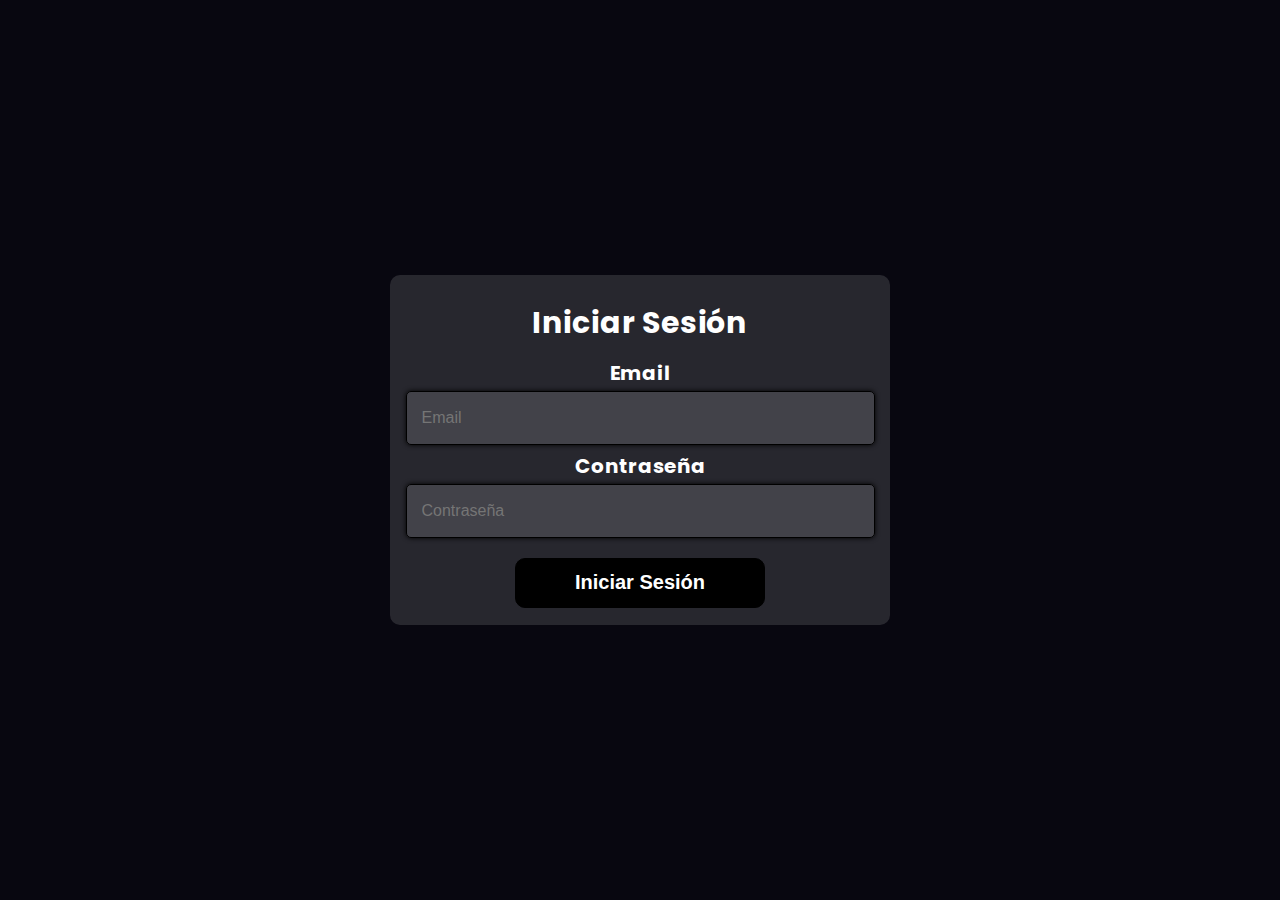
<file: index.html>
<!DOCTYPE html>
<html lang="en">
<head>
    <meta charset="UTF-8">
    <meta http-equiv="X-UA-Compatible" content="IE=edge">
    <meta name="viewport" content="width=device-width, initial-scale=1.0">
    <link rel="stylesheet" href="./styles/reset.css">
    <link rel="stylesheet" href="./styles/logIn.css">
    <title>Log In</title>
</head>
<body>
    <div class="log-in-form">
        <h2>Iniciar Sesión</h2>
        <form>
            <fieldset>
                <label for="email">Email</label>
                <input type="email" id="email" name="email" placeholder="Email">
                <p id="email-error" class="error hidden"></p>
            </fieldset>
            <fieldset>
                <label for="pass">Contraseña</label>
                <input type="password" id="pass" name="pass" placeholder="Contraseña">
                <p id="pass-error" class="error hidden"></p>
            </fieldset>
        </form>
        <button id="log-in-btn">Iniciar Sesión</button>
    </div>
    <p class="error hidden" id="error-grande">Credenciales invalidas</p>
</body>
<script src="/logIn.js"></script>
</html>
</file>
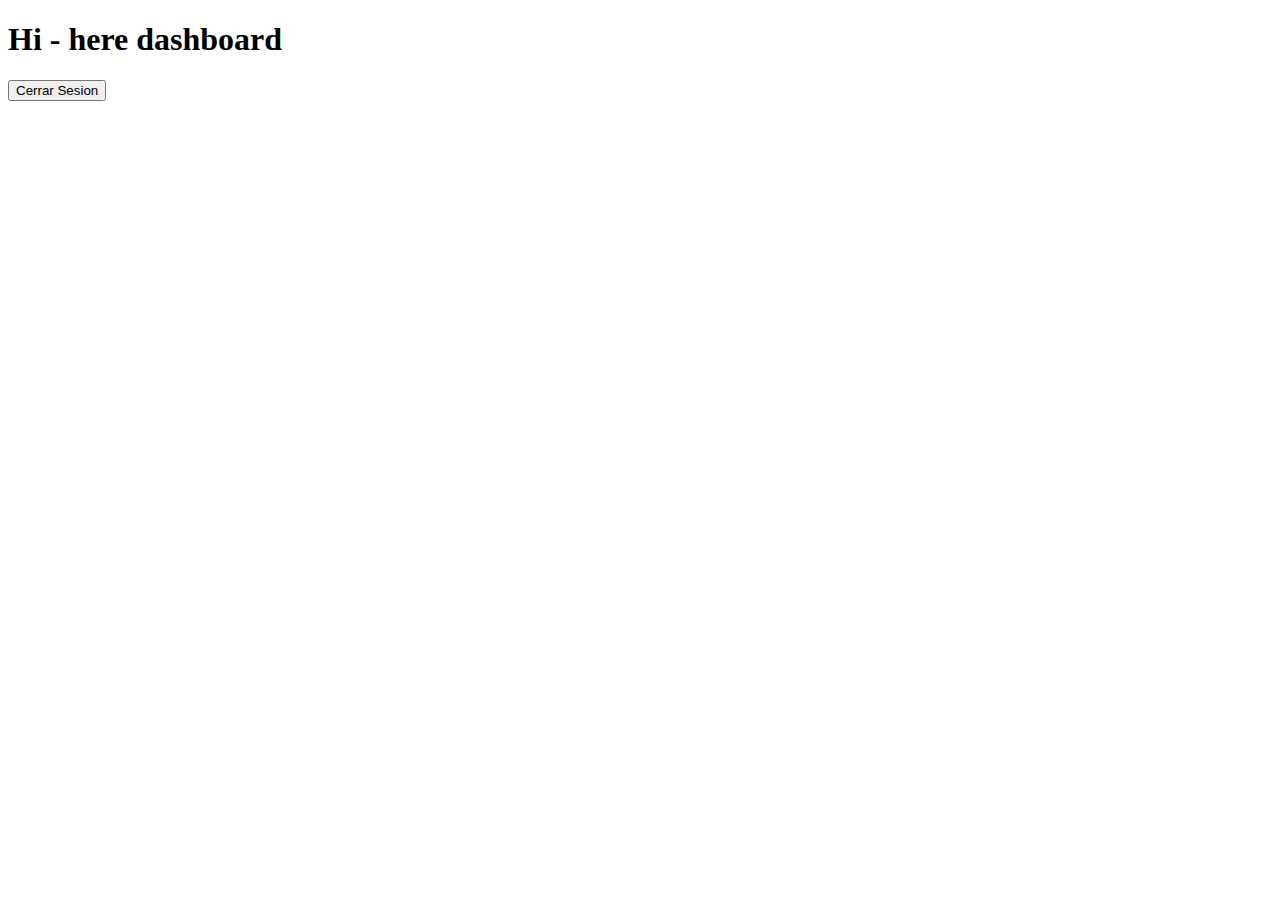
<file: dashboard.html>
<!DOCTYPE html>
<html lang="en">
<head>
    <meta charset="UTF-8">
    <meta http-equiv="X-UA-Compatible" content="IE=edge">
    <meta name="viewport" content="width=device-width, initial-scale=1.0">
    <title>Dashboard</title>
</head>
<body>
    <h1>Hi - here dashboard</h1>
    <button id="log-out-btn">Cerrar Sesion</button>
</body>
<script src="dashboard.js"></script>
</html>
</file>
<file: styles/logIn.css>
@import url('https://fonts.googleapis.com/css2?family=Poppins:wght@300&display=swap');
body{
    display: flex;
    justify-content: center;
    align-items: center;
    background-color: #080710;
    font-family: 'Poppins', sans-serif;
}
.log-in-form{
    width: 500px;
    height: 350px;
    background-color: rgba(255,255,255,0.13);
    border-radius: 10px;
    display: flex;
    flex-direction: column;
    justify-content: center;
    align-items: center;
}
form{
    display: flex;
    flex-direction: column;
    justify-content: space-between;
    align-items: center;
    padding: 10px;
    margin-bottom: 10px;
    width: 100%;
    height: 50%;
}
h2{
    font-size: 30px;
    font-weight: bold;
    color: white;
    margin: 15px 0px;
    letter-spacing: 0.8px;
}
fieldset{
    width: 100%;
    display: flex;
    flex-direction: column;
    align-items: center;
}
label{
    font-size: 20px;
    font-weight: bold;
    color: white;
    letter-spacing: 0.7px;
}
input{
    width: 90%;
    height: 50px;
    border-radius: 5px;
    background-color: rgba(255,255,255,0.13);
    border: 1px solid black;
    box-shadow:  0px 0px 5px black;
    font-size: 16px;
    padding-left: 15px;
    margin-top: 8px;
    font-weight: 300;
}
input:focus{
    outline: none;
    background-color: grey;
    color: white;
}
button{
    width: 50%;
    height: 50px;
    border-radius: 10px;
    border: 1px solid black;
    background-color: black;
    color: white;
    font-size: 20px;
    font-weight: bold;
}
button:hover, button:focus{
    background-color: white;
    color: black;
    cursor: pointer;
}
.error{
    color: red;
}
.hidden{
    display: none;
}
#error-grande{
    color: red;
    font-size: 20px;
    font-weight: bold;
}
</file>
